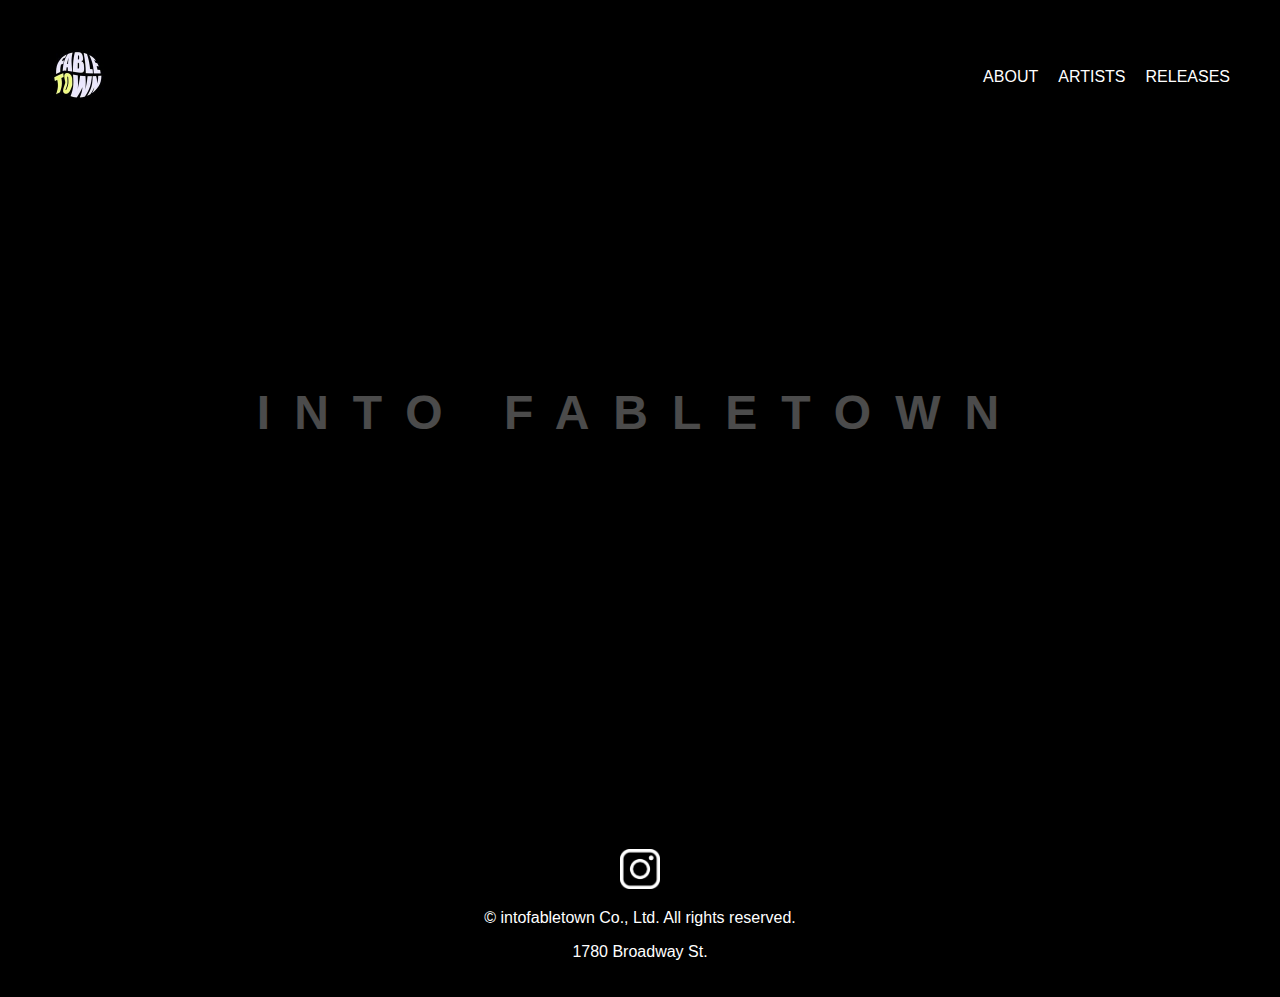
<file: index.html>
<!DOCTYPE html>
<html lang="en">
<head>
    <meta charset="UTF-8">
    <meta name="viewport" content="width=device-width, initial-scale=1.0">
    <title>intofabletown</title>
    <link rel="stylesheet" href="styles.css">
    <script src="https://code.jquery.com/jquery-3.6.0.min.js"></script>
</head>
<body>
    <header>
        <nav>
            <div class="logo">
                <a href="index.html" target="_blank">
                   <img src="banner.png" alt="ATRP Logo">
                </a>
            </div>
            <ul>
                <li><a href="about.html">ABOUT</a></li>
                <li><a href="artists.html">ARTISTS</a></li>
                <li><a href="releases.html">RELEASES</a></li>
            </ul>
        </nav>
    </header>
    <section id="main">
        <!-- <div class="banner">
            <!-- <img src="banner.png" alt="Banner Image"> -->
        </div> -->
        <div class="content">
            <h1 class="maintext">INTO FABLETOWN</h1>
            

        </div>
    </section>
    <footer>
        <div class="footer-content">
             <div class="logo">
                <a href="https://www.instagram.com/intofabletown/" target="_blank">
                    <img src="IG.png" style="width: 5%;" alt="Logo">
                </a>
            </div>
            <p>© intofabletown Co., Ltd. All rights reserved.</p>
           
            <p>1780 Broadway St.</p>
        </div>
    </footer>
    <script src="scripts.js"></script>
</body>
</html>
</file>
<file: styles.css>
body {
    font-family: Arial, sans-serif;
    margin: 0;
    padding: 0;
    background-color: black;
}

header {
    background-color: black;

    color: #fff;
    padding: 50px 0;
}

nav {
    display: flex;
    justify-content: space-between;
    align-items: center;
    padding: 0 50px;
}

nav .logo img {
    height: 50px; /* Adjust the height as needed */
}

nav ul {
    list-style: none;
    display: flex;
    margin: 0;
    padding: 0;
}

nav ul li {
    margin-left: 20px;
}

nav ul li a {
    color: #fff;
    text-decoration: none;
}

#main .banner {
    display: flex;
    justify-content: center;
    align-items: center;
    width: 100%;
    margin-top: 200px;

    /* height: 100vh; */
    background: #000; /* Black background */
}

#main{
    height: 75vh;
}

#main .banner img {
    max-width: 100%;
    max-height: 100%;
    object-fit: cover;
    width: 5%;
}

#main .content {
    display: flex;
    justify-content: center;
    align-items: center;
    flex-direction: column;
    text-align: center;
    padding: 20px;
    height: 80%;
}



#main .content h1 {
    color: white;
    font-size: 3em; /* Huge font size */
    margin: 100px 200px;
    margin-top: 0;
    letter-spacing: 0.5em;
    opacity: 0;
    transition: opacity 1s ease-out, top 1s ease-out;
}

footer {
    background-color: black;

    color: #fff;
    text-align: center;
    padding: 20px 0;
}

footer .footer-content {
    max-width: 800px;
    margin: 0 auto;
}

.letter {
    /* display: inline-block; */
    transition: color 0.8s ease; /* Add transition for gradual color change */
}

a{
    transition: color 0.4s ease;
}
</file>
